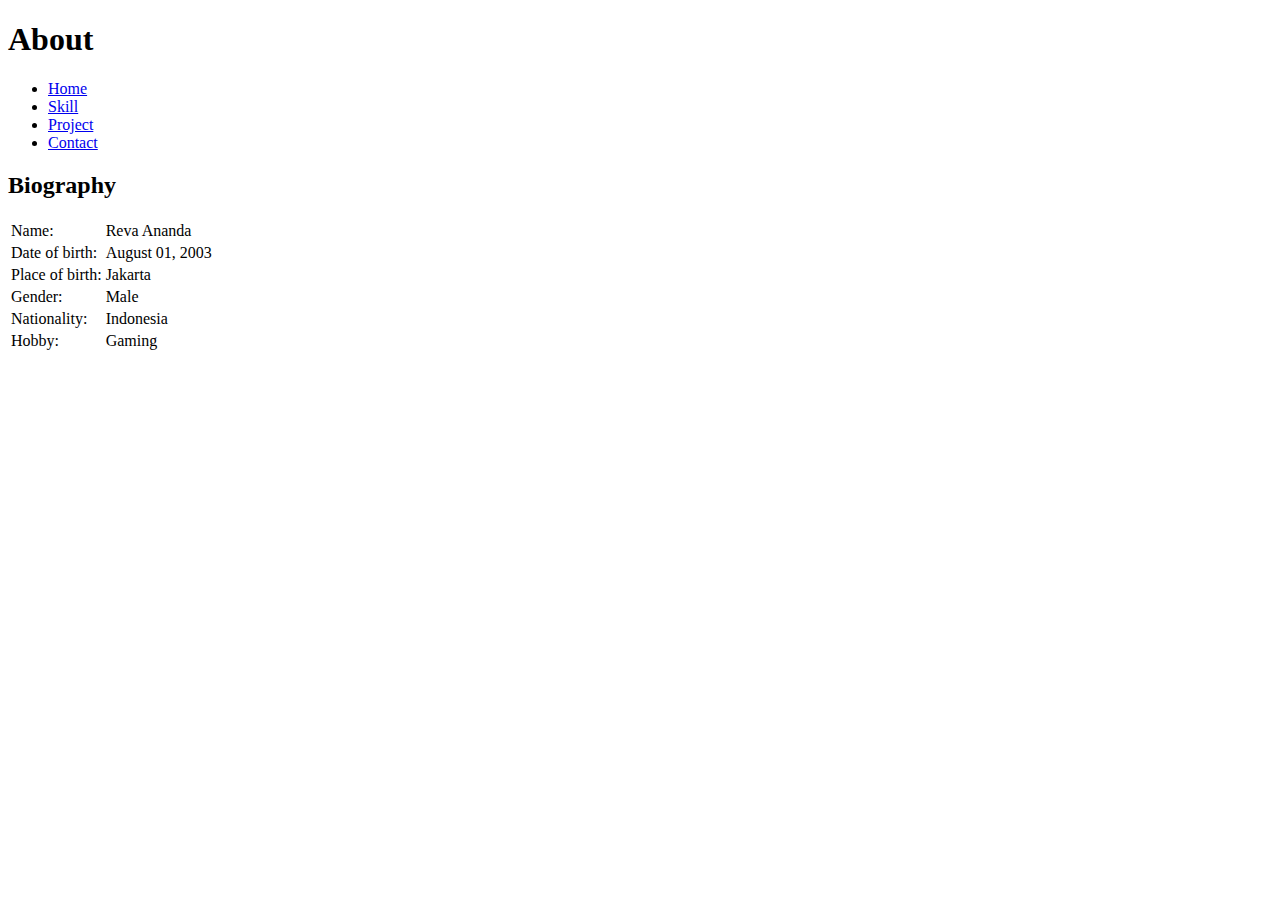
<file: about.html>
<!DOCTYPE html>
<html lang="en">

<head>
    <meta charset="UTF-8">
    <meta name="viewport" content="width=device-width, initial-scale=1.0">
    <title>Document</title>
</head>

<body>

    <h1>About</h1>


    <ul>
        <li><a href="index.html">Home</a></li>
        <li><a href="skill.html">Skill</a></li>
        <li><a href="project.html">Project</a></li>
        <li><a href="contact.html">Contact</a></li>
    </ul>


    <div>


        <h2>Biography</h2>
        <div>
            <div>
                <table>
                    <tr>
                        <td>Name: </td>
                        <td>Reva Ananda</td>
                    </tr>
                    <tr>
                        <td>Date of birth: </td>
                        <td>August 01, 2003</td>
                    </tr>
                    <tr>
                        <td>Place of birth: </td>
                        <td>Jakarta</td>
                    </tr>
                    <tr>
                        <td>Gender: </td>
                        <td>Male</td>
                    </tr>
                    <tr>
                        <td>Nationality: </td>
                        <td>Indonesia</td>
                    </tr>
                    <tr>
                        <td>Hobby: </td>
                        <td>Gaming</td>
                    </tr>

                </table>

            </div>


        </div> <br>


    </div>

</body>

</html>
</file>
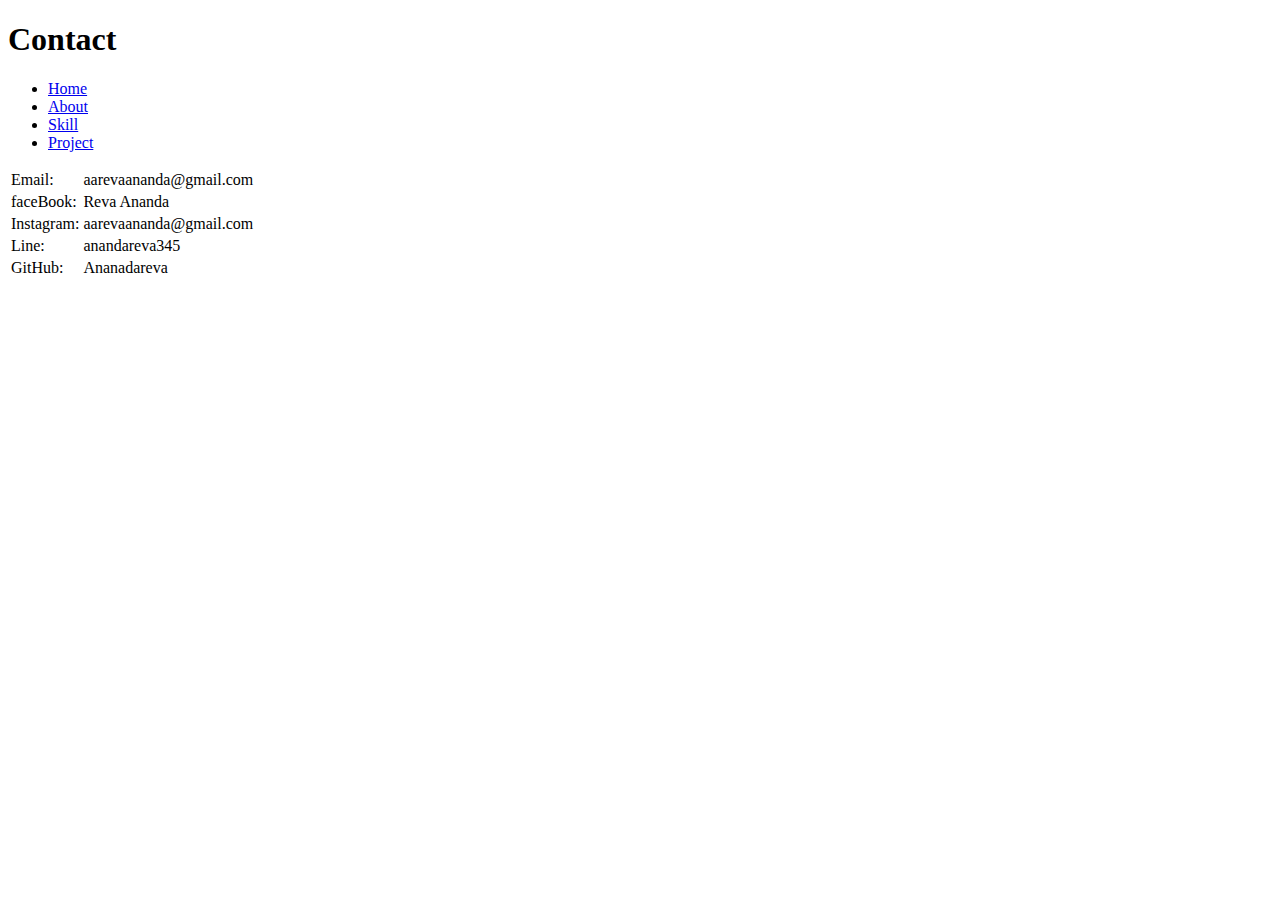
<file: contact.html>
<!DOCTYPE html>
<html lang="en">

<head>
    <meta charset="UTF-8">
    <meta name="viewport" content="width=device-width, initial-scale=1.0">
    <title>Document</title>
</head>

<body>

    <h1>Contact</h1>
    <ul>
        <li><a href="index.html">Home</a></li>
        <li><a href="about.html">About</a></li>
        <li><a href="skill.html">Skill</a></li>
        <li><a href="project.html">Project</a></li>
    </ul>

    <div>
        <div>
            <div>
                <table>
                    <tr>
                        <td>Email: </td>
                        <td>aarevaananda@gmail.com</td>
                    </tr>
                    <tr>
                        <td>faceBook: </td>
                        <td>Reva Ananda</td>
                    </tr>
                    <tr>
                        <td>Instagram: </td>
                        <td>aarevaananda@gmail.com</td>
                    </tr>
                    <tr>
                        <td>Line: </td>
                        <td>anandareva345</td>
                    </tr>
                    <tr>
                        <td>GitHub: </td>
                        <td>Ananadareva</td>
                    </tr>

                </table>

            </div>


        </div> <br>


    </div>


</body>

</html>
</file>
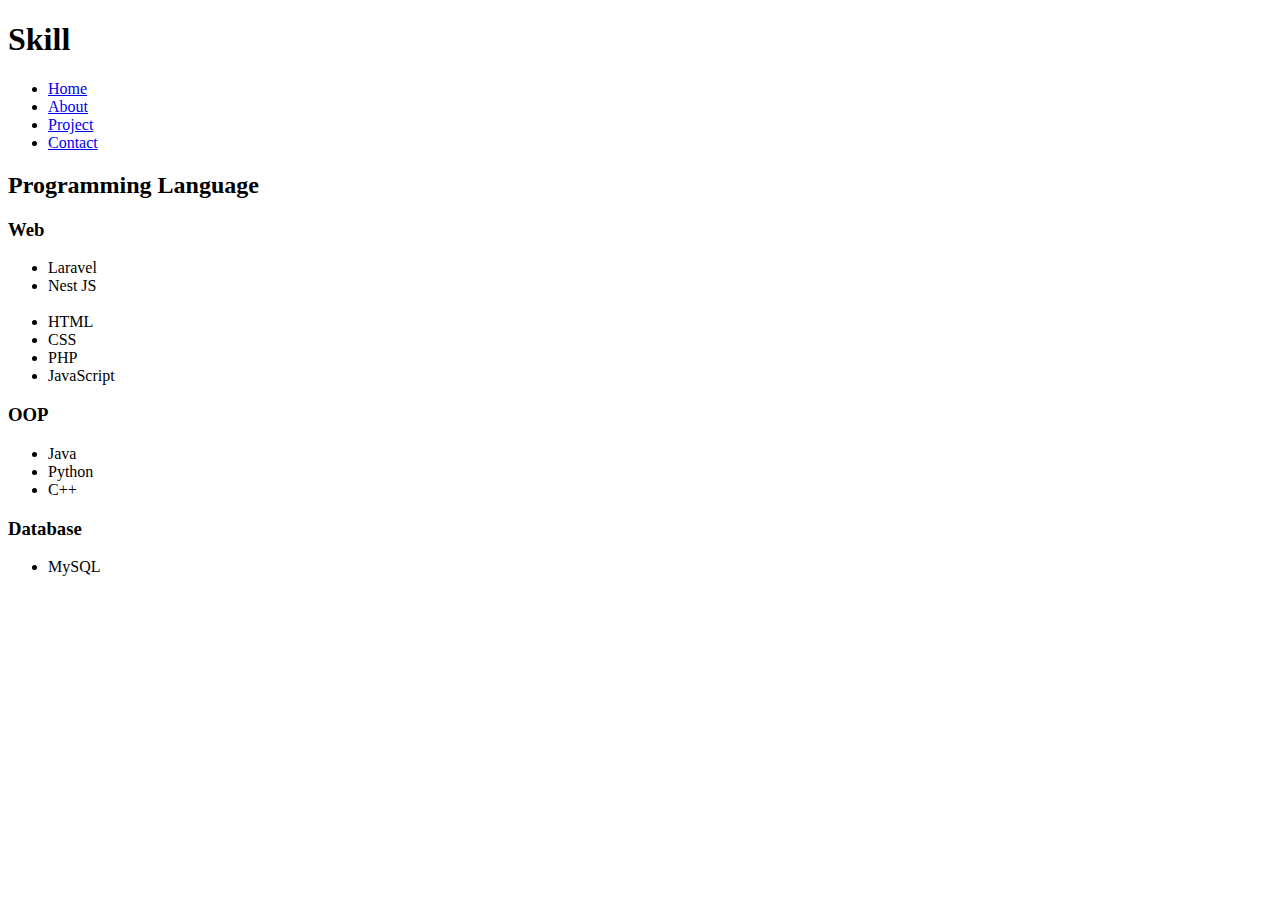
<file: skill.html>
<!DOCTYPE html>
<html lang="en">

<head>
    <meta charset="UTF-8">
    <meta name="viewport" content="width=device-width, initial-scale=1.0">
    <title>Document</title>
</head>

<body>

    <h1>Skill</h1>
    <ul>
        <li><a href="index.html">Home</a> </li>
        <li> <a href="skill.html">About</a></li>
        <li><a href="project.html">Project</a> </li>
        <li> <a href="contact.html">Contact</a></li>
    </ul>


    <div>
        <h2>Programming Language </h2>
        <h3> Web</h3>

        <ul>
            <li>Laravel</li>
            <li>Nest JS</li>
            <br> 
            <li>HTML</li>
            <li>CSS</li>
            <li>PHP</li>
            <li>JavaScript</li>
        </ul>
        <h3> OOP</h3>
        <ul>
            <li>Java</li>
            <li>Python</li>
            <li>C++</li>
        </ul>
        <h3> Database</h3>
        <ul>
            <li>MySQL</li>
        </ul>
    </div>


</body>

</html>
</file>
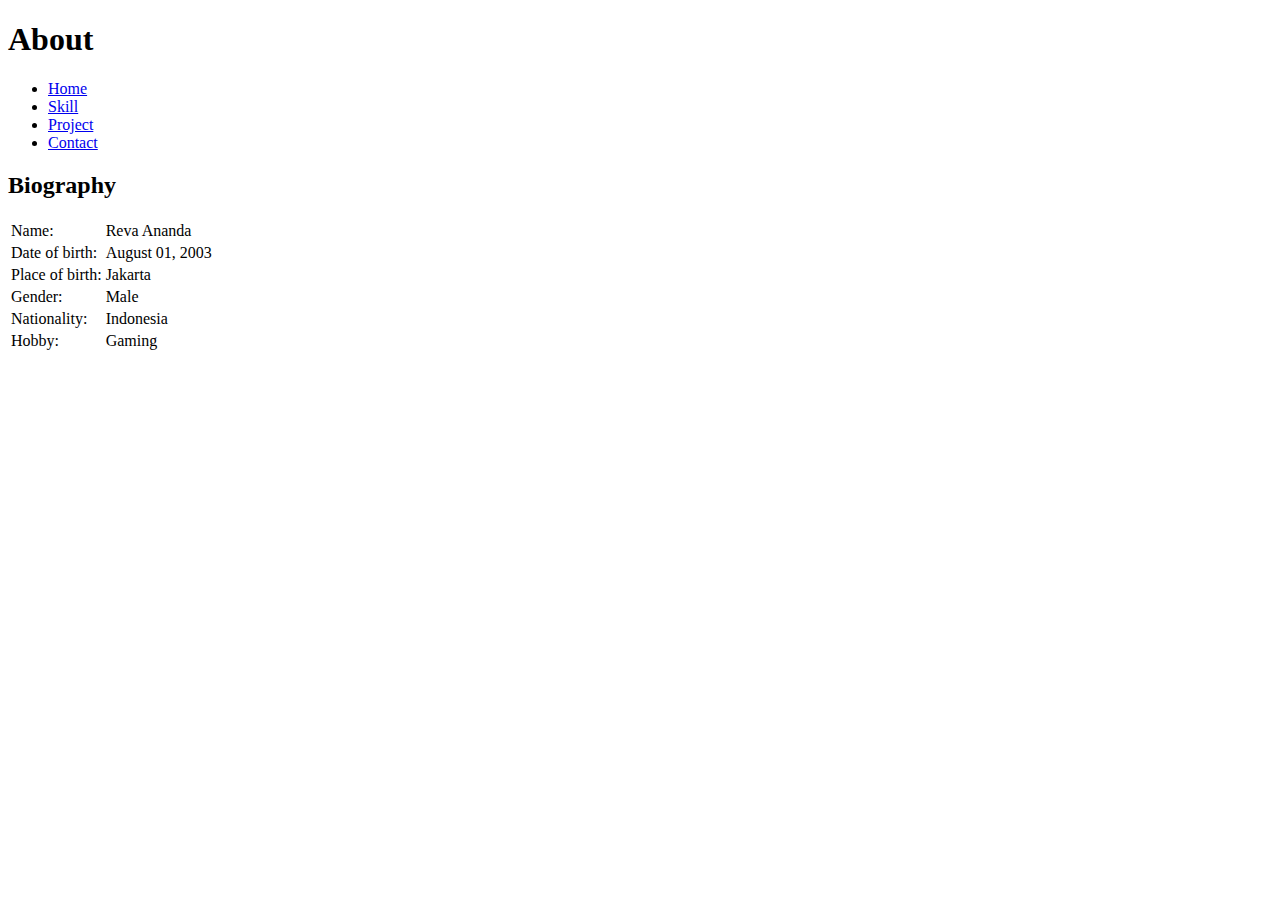
<file: posttest4/about.html>
<!DOCTYPE html>
<html lang="en">

<head>
    <meta charset="UTF-8">
    <meta name="viewport" content="width=device-width, initial-scale=1.0">
    <title>Document</title>
</head>

<body>
    <h1>About</h1>
    <ul>
        <li><a href="home.html">Home</a></li>
        <li><a href="skill.html">Skill</a></li>
        <li><a href="project.html">Project</a></li>
        <li><a href="contact.html">Contact</a></li>
    </ul>
    <div>
        <h2>Biography</h2>
        <div>
            <div>
                <table>
                    <tr>
                        <td>Name: </td>
                        <td>Reva Ananda</td>
                    </tr>
                    <tr>
                        <td>Date of birth: </td>
                        <td>August 01, 2003</td>
                    </tr>
                    <tr>
                        <td>Place of birth: </td>
                        <td>Jakarta</td>
                    </tr>
                    <tr>
                        <td>Gender: </td>
                        <td>Male</td>
                    </tr>
                    <tr>
                        <td>Nationality: </td>
                        <td>Indonesia</td>
                    </tr>
                    <tr>
                        <td>Hobby: </td>
                        <td>Gaming</td>
                    </tr>
                </table>
            </div>
        </div> <br>
    </div>
</body>
</html>
</file>
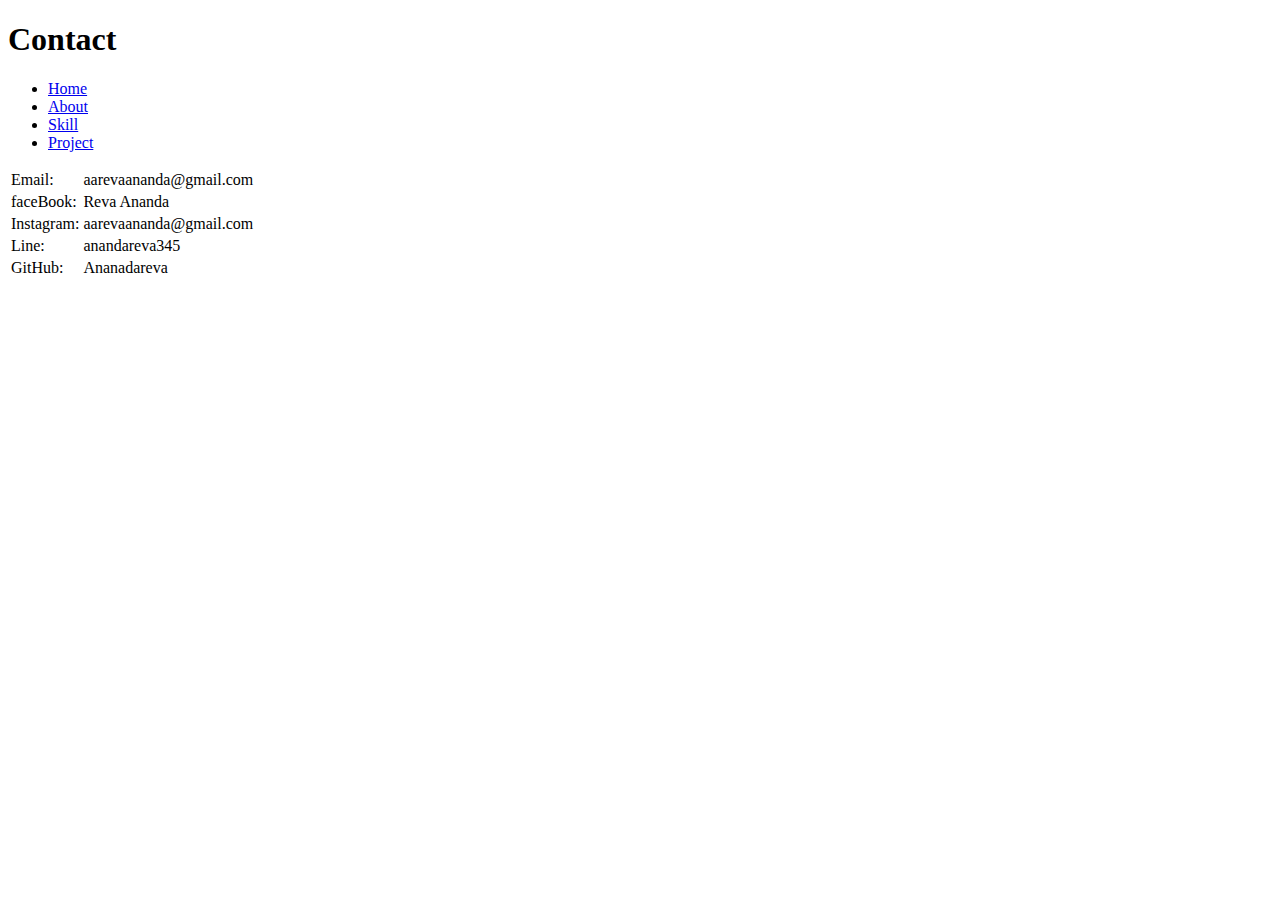
<file: posttest4/contact.html>
<!DOCTYPE html>
<html lang="en">

<head>
    <meta charset="UTF-8">
    <meta name="viewport" content="width=device-width, initial-scale=1.0">
    <title>Document</title>
</head>

<body>

    <h1>Contact</h1>
    <ul>
        <li><a href="home.html">Home</a></li>
        <li><a href="about.html">About</a></li>
        <li><a href="skill.html">Skill</a></li>
        <li><a href="project.html">Project</a></li>
    </ul>

    <div>
        <div>
            <div>
                <table>
                    <tr>
                        <td>Email: </td>
                        <td>aarevaananda@gmail.com</td>
                    </tr>
                    <tr>
                        <td>faceBook: </td>
                        <td>Reva Ananda</td>
                    </tr>
                    <tr>
                        <td>Instagram: </td>
                        <td>aarevaananda@gmail.com</td>
                    </tr>
                    <tr>
                        <td>Line: </td>
                        <td>anandareva345</td>
                    </tr>
                    <tr>
                        <td>GitHub: </td>
                        <td>Ananadareva</td>
                    </tr>

                </table>

            </div>


        </div> <br>


    </div>


</body>

</html>
</file>
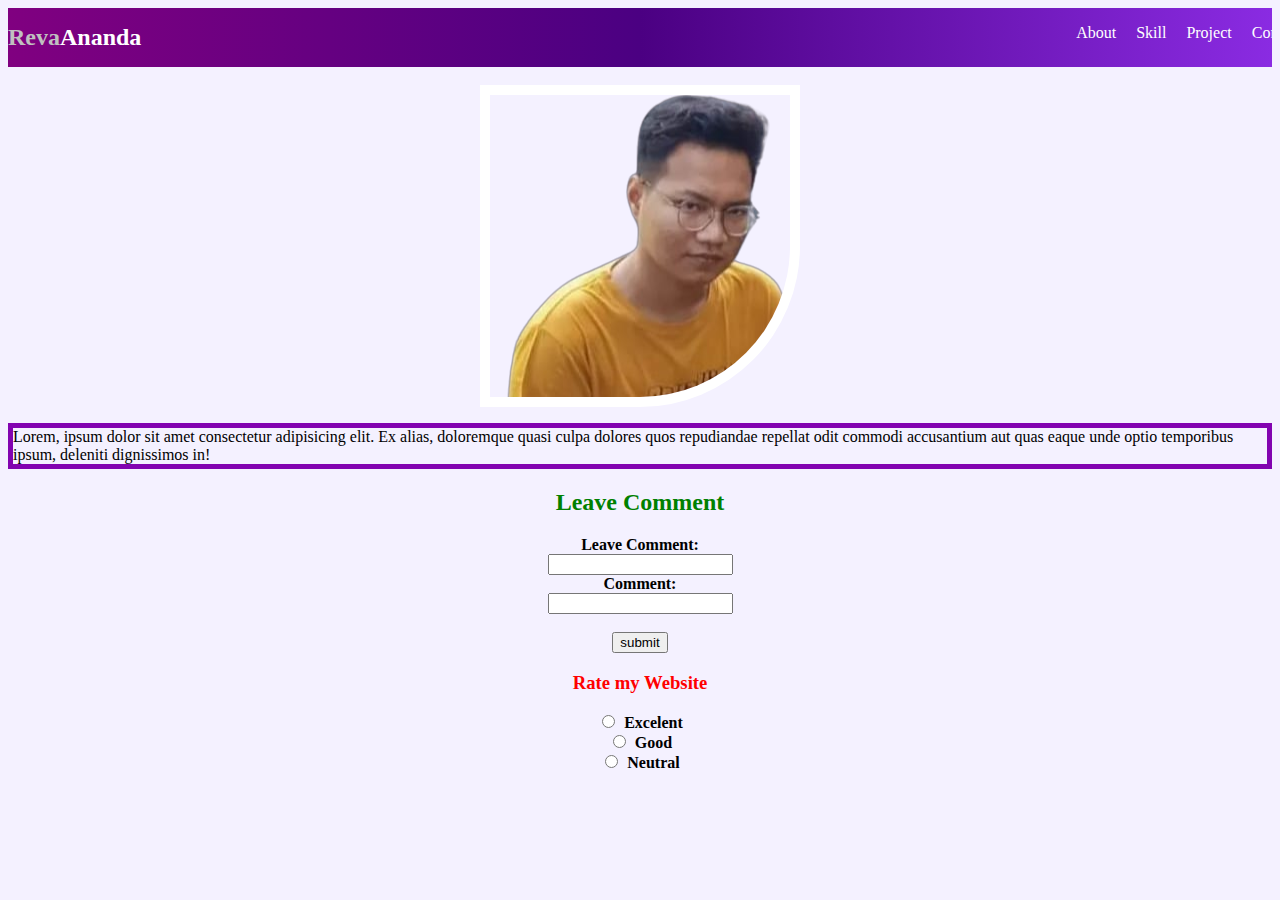
<file: posttest4/home.html>
<!DOCTYPE html>
<html lang="en">

<head>
    <meta charset="UTF-8">
    <meta name="viewport" content="width=device-width, initial-scale=1.0">
    <title>Document</title>

    <link rel="stylesheet" href="css/home.css">
</head>

<body>




    <nav>

        <h1 class="nama">Reva <span style="color: white;"> Ananda </span></h1>
        <ul>

            <li> <a href="about.html">About</a></li>
            <li> <a href="skill.html">Skill</a></li>
            <li> <a href="project.html">Project</a></li>
            <li> <a href="contact.html">Contact</a> </li>
        </ul>

    </nav>
    <br>
    <div>
        <img src="images/profile.png" width="auto" height="auto">
        <p id="desc"> Lorem, ipsum dolor sit amet consectetur adipisicing elit. Ex alias,
            doloremque quasi culpa dolores quos repudiandae repellat odit commodi accusantium aut quas eaque unde optio
            temporibus ipsum,
            deleniti dignissimos in!</p>
    </div>


    <h2>Leave Comment</h2>
    <form>
        <label for="fname">Leave Comment:</label><br>
        <input type="text" id="femail" name="femail"><br>
        <label for="email">Comment:</label><br>
        <input type="text" id="fcomment" name="fcomment"><br><br>
        <input type="submit" value="submit">
    </form>

</body>

<footer>
    <div>
        <h3> Rate my Website </h3>
        <form action="" method="">
            <input type="radio" id="rating" name="rating" value="Excelent">
            <label for="Erate">Excelent</label><br>
            <input type="radio" id="rating" name="rating" value="Good">
            <label for="Grate">Good</label><br>
            <input type="radio" id="rating" name="rating" value="Neutral">
            <label for="Nrate">Neutral</label>
        </form>
    </div>
</footer>




</html>
</file>
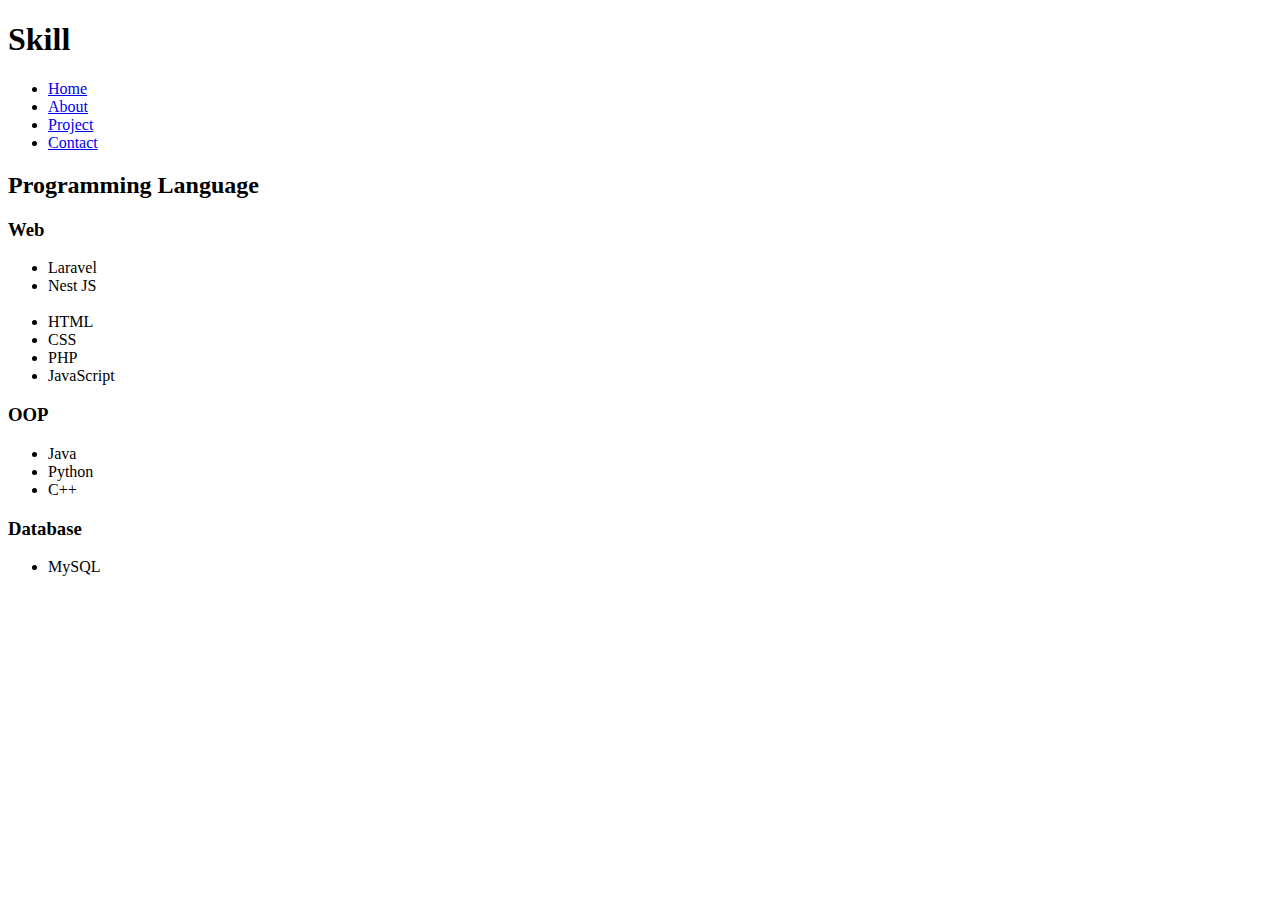
<file: posttest4/skill.html>
<!DOCTYPE html>
<html lang="en">

<head>
    <meta charset="UTF-8">
    <meta name="viewport" content="width=device-width, initial-scale=1.0">
    <title>Document</title>
</head>

<body>

    <h1>Skill</h1>
    <ul>
        <li><a href="home.html">Home</a> </li>
        <li> <a href="skill.html">About</a></li>
        <li><a href="project.html">Project</a> </li>
        <li> <a href="contact.html">Contact</a></li>
    </ul>


    <div>
        <h2>Programming Language </h2>
        <h3> Web</h3>

        <ul>
            <li>Laravel</li>
            <li>Nest JS</li>
            <br> 
            <li>HTML</li>
            <li>CSS</li>
            <li>PHP</li>
            <li>JavaScript</li>
        </ul>
        <h3> OOP</h3>
        <ul>
            <li>Java</li>
            <li>Python</li>
            <li>C++</li>
        </ul>
        <h3> Database</h3>
        <ul>
            <li>MySQL</li>
        </ul>
    </div>


</body>

</html>
</file>
<file: posttest4/css/home.css>
h1 {
    display: flex;
    color: silver;


    font-size: 24px;

    text-align: left;
}


nav {
    background: linear-gradient(to right, rgb(128, 0, 128), rgb(75, 0, 130), rgb(138, 43, 226));

    overflow: hidden;
    display: flex;
}



ul {
    display: flex;

    margin-left: 70%;

    list-style: none;
}



a {
    text-decoration: none;
    color: white;
    margin: 10px;

}




img {
    display: block;
    margin: 0 auto;
    border: white 10px solid;
    border-end-end-radius: 50%; ;
}


h2 {
    color: green;
    text-align: center;
}


form {
    text-align: center;
}


h3 {
    color: red;
    text-align: center;
}


input[type="radio"] {
    margin-right: 5px;
}


label {
    font-weight: bold;
}

body{
   
    background: #f4f1ff;
}

#desc{
    border: rgb(130, 3, 176) 5px solid;
   
}
</file>
